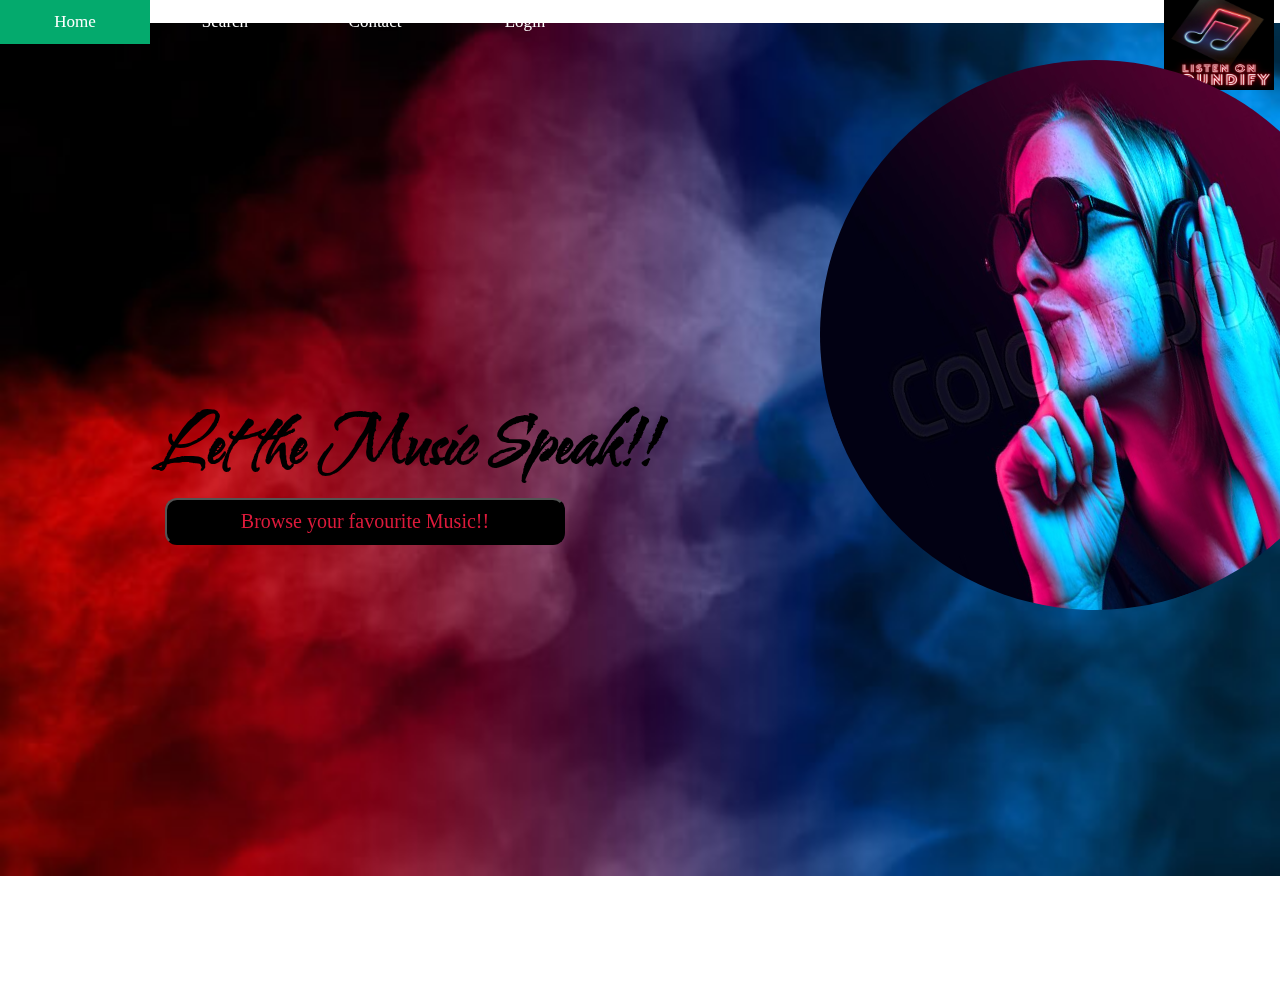
<file: index.html>
<!DOCTYPE html>
<html lang="en">
<head>
    <meta charset="UTF-8">
    <meta http-equiv="X-UA-Compatible" content="IE=edge">
    <meta name="viewport" content="width=device-width, initial-scale=1.0">
    <title>Soundify</title>
    <style>
        @import url('https://fonts.googleapis.com/css2?family=Water+Brush&display=swap');
        </style>
    <link rel="stylesheet" href="style.css"></link>
</head>
<body>
    <div class="navbar">
        <a class="active" href="#">Home</a>
        <a href="#">Search</a>
        <a href="#">Contact</a>
        <a href="#">Login</a>
      </div>
      <div><h1>Let the Music Speak!!</h1>
       <a href="index2.html"><button class="button" style="vertical-align:middle"><span>Browse your favourite Music!! </span></button></a>
    </div>

      <img src="you (1).png" class="center">
      <img src="listenerimage3.jpg" class="listen">
    <!--<script src="script.js"></script>-->
   
    
</body>
</html>
</file>
<file: style.css>
/* font-family: 'Water Brush', cursive; */
body{
    background-image: url("homebackground.jpg");
    width: 1000px;
    height:1000px;
    background-repeat: no-repeat;
    background-size:100%;
    background-position: center;
    background-attachment: fixed;
    overflow-y: hidden;
    }

    *{
        margin: 0px;
        padding: 0px;
        max-width: 100%;
        box-sizing: border-box;
        -webkit-font-smoothing: subpixel-antialiased;
    }
    
    .navbar {
        width: 2000px;
        height: 50px;
        position:sticky;
        position: -webkit-sticky; /* Safari */
        position: sticky;
        top: 0;
        overflow: hidden;
      }
      /* Navigation links */
.navbar a {
    float: left;
    padding: 12px;
    color: white;
    text-decoration: none;
    font-size: 17px;
    width: 150px; /* Four equal-width links. If you have two links, use 50%, and 33.33% for three links, etc.. */
    text-align: center;
    font-family:cursive /* If you want the text to be centered */
    
  }
  .navbar a:hover {
    background-color: #04AA6D;
  }
/* Style the current/active link */
.navbar a.active {
    background-color: #04AA6D;
  }  
  .center {
    height: 90px;
    width: 110px;
    margin-left: 1200px;
    position: absolute;
    top: 0px;
    right: 6px;
   }
  .listen {
    height:550px;
    width:550px;
    margin-left: 820px;
    margin-top: 60px;
    border-radius:100%;
    opacity: 1.0;
    transform: rotate(340deg);
   }
   div {
    height: 500px;
    width: 500px;
    position: fixed;
    top: 50%;
    left: 50%;
    margin-top: -50px;
    margin-left: -480px;
    font-size:32px;
    font-family: 'Water Brush', cursive;
}
  .button {
    display: inline-block;
    border-radius: 4px;
    background-color:black;
    border-radius: 12px;
    color: #f01c40ea;
    text-align: center;
    font-size: 20px;
    font-family: cursive;
    padding: 10px;
    width: 400px;
    transition: all 0.5s;
    cursor: pointer;
    margin: 5px;
  }
  .button span {
    cursor: pointer;
    display: inline-block;
    position: relative;
    transition: 0.5s;
  }
  
  .button span:after {
    content: '\00bb';
    position: absolute;
    opacity: 0;
    top: 0;
    right: -20px;
    transition: 0.5s;
  }
  
  .button:hover span {
    padding-right: 25px;
  }
  
  .button:hover span:after {
    opacity: 1;
    right: 0;
  }
</file>
